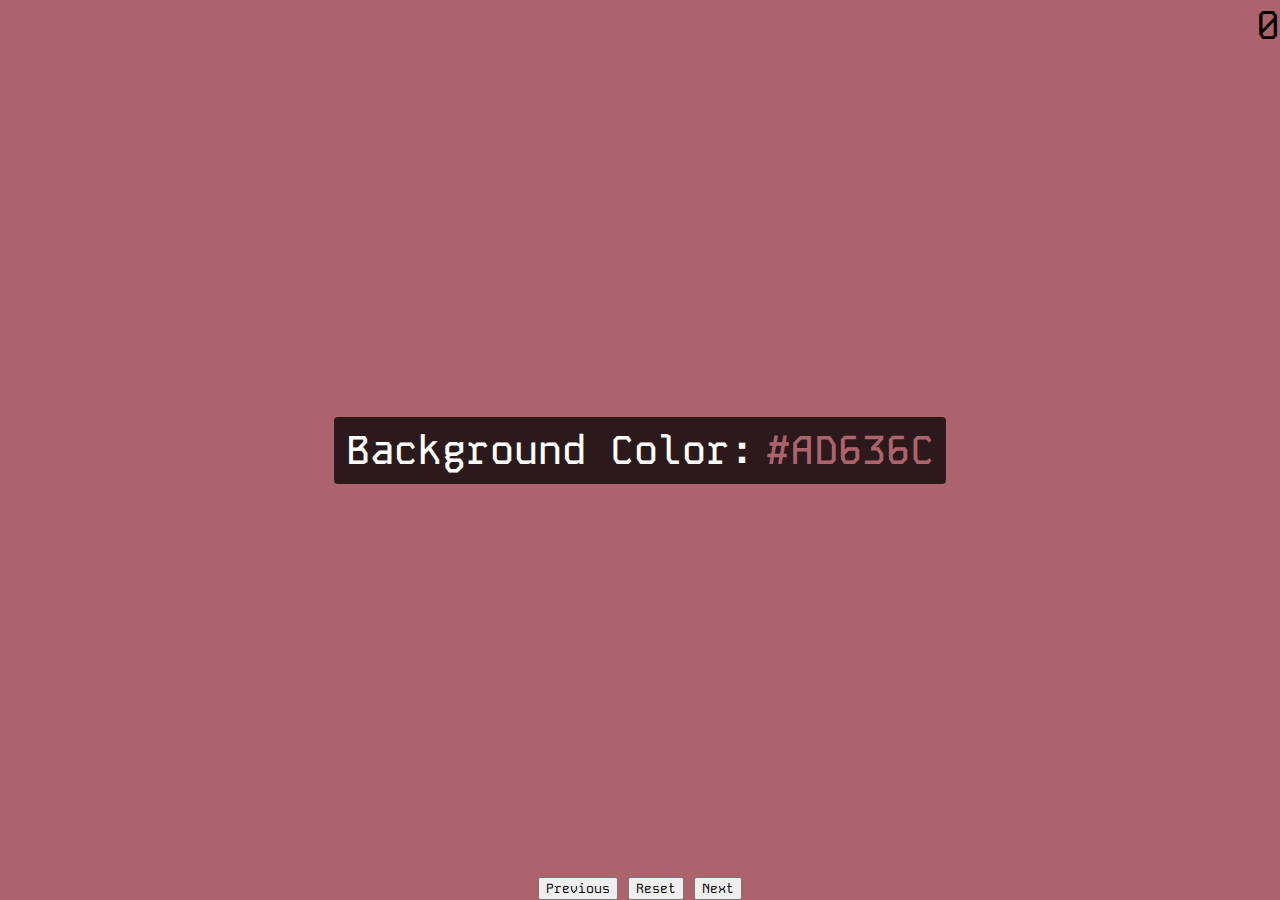
<file: color-switcher/index.html>
<!DOCTYPE html>
<html lang="en">
<head>
    <meta charset="UTF-8">
    <meta http-equiv="X-UA-Compatible" content="IE=edge">
    <meta name="viewport" content="width=device-width, initial-scale=1.0">
    <title>Document</title>
    <link rel="preconnect" href="https://fonts.googleapis.com">
    <link rel="preconnect" href="https://fonts.gstatic.com" crossorigin>
    <link href="https://fonts.googleapis.com/css2?family=Kode+Mono:wght@400..700&display=swap" rel="stylesheet">
    <link rel="stylesheet" href="./style.css">
</head>
<body>
 
    <div class="color-switcher-container">
        <div class="number">0</div>
        <div class="color-switcher-text-container">
            <h2 class="color-switcher-text-background"> Background Color: </h2>
            <h2 class="color-switcher-text-color"> #AD636C </h2>
        </div>
        <div class="buttons">
            <button class="previous-color">Previous</button>
            <button class="reseter">Reset</button>
            <button class="next-color">Next</button>
        </div>
    </div>

    <script src="./script.js"></script>
    
</body>
</html>
</file>
<file: color-switcher/style.css>
* {
    margin: 0;
    font-family: "Kode Mono", monospace;
}
.color-switcher-container {
    background-color: #AD636C;
    height: 100vh;
    display: flex;
    flex-direction: column;
    justify-content: center;
    align-items: center;
    transition-duration: 0.9s;
}

.color-switcher-text-container {
    position: absolute;
    background-color: rgba(0, 0, 0, 0.75);
    border-radius: 4px;
    padding-top: 8px;
    padding-bottom: 8px;
    padding-left: 12px;
    padding-right: 12px;
    display: flex;
    gap: 12px;
}

.color-switcher-text-container h2 {
    font-size: 40px;
    font-weight: 500;
}

.color-switcher-text-background {
    color: white;
}

.color-switcher-text-color {
    color: #AD636C;
}

/* .color-switcher-button {
    position:absolute;
    cursor: pointer;
    background-color: rgba(0, 0, 0, 0.75);
    color: white;
    padding-top: 8px;
    margin-top: 150px;
    padding-bottom: 8px;
    padding-left: 12px;
    padding-right: 12px;
    font-size: 20px;
    border-radius: 8px;
    border: none;
} */
.number{
    position: relative;
    margin-left: auto;
    margin-bottom: auto;
    font-size: 40px;
};
button{
    position: relative;
    margin-bottom: 100px;
    background-color: rgba(0, 0, 0, 0.75);
}
</file>
